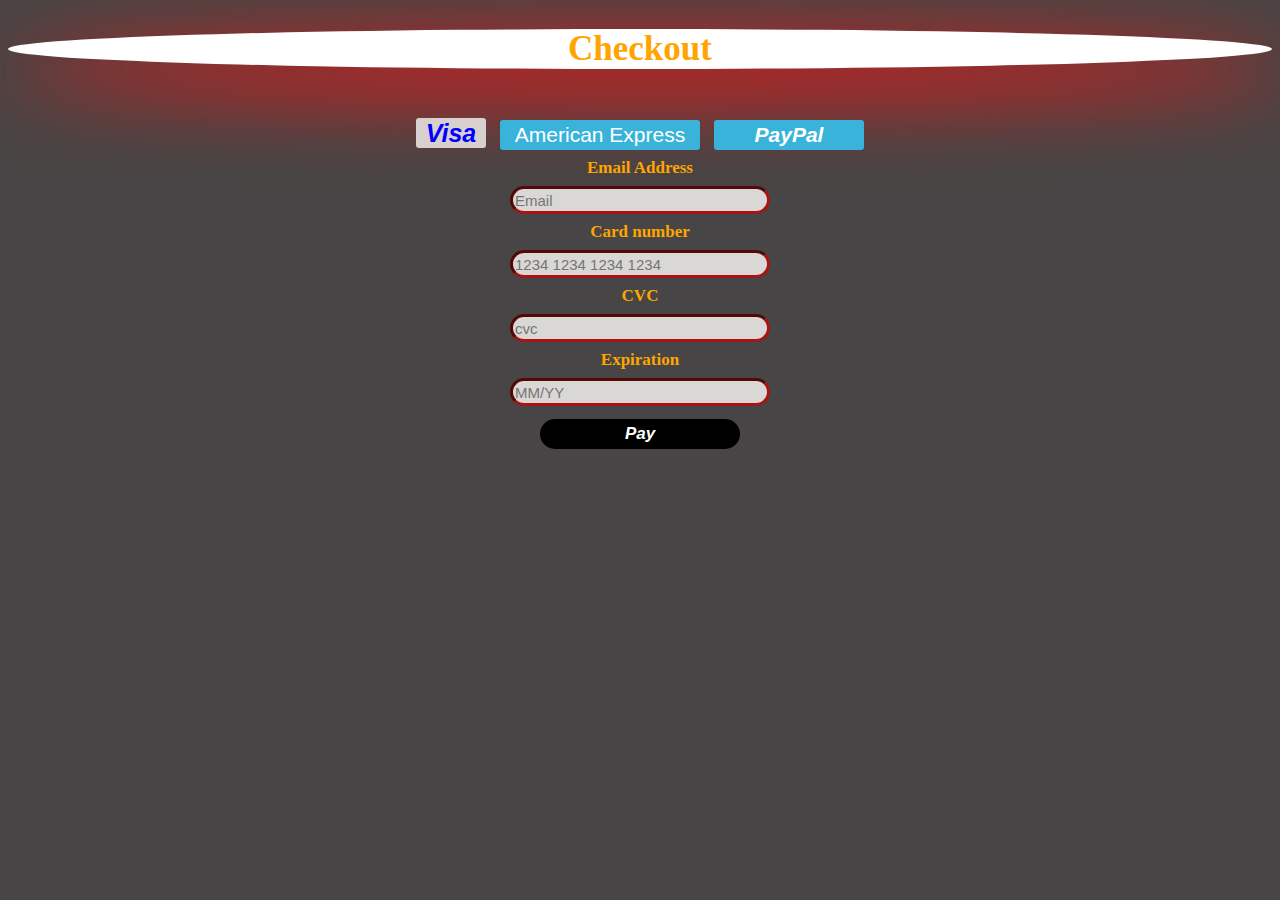
<file: payment.html>
<!DOCTYPE html>
<html lang="en">

<head>
  <meta charset="UTF-8">
  <meta name="viewport" content="width=device-width, initial-scale=1.0">
  <title>Document</title>
  <link rel="stylesheet" href="payment.css">
</head>

<body>
   
  <h2> Checkout</h2>

  <div class="div-2">
    <button class="but-1">Visa</button>
    <button class="but-2">American Express</button>
    <button class="but-3">PayPal</button>
  </div>
  <div class="div-1">
    <p class="em-1">Email Address</p>
    <input class="Inp-3" type="text" placeholder="Email">
    <p class="em-1">Card number</p>
    <input class="Inp-3" type="text" placeholder="1234 1234 1234 1234">
    <p class="em-1">CVC</p>
    <input class="Inp-3" type="text" placeholder="cvc">
    <p class="em-1">Expiration</p>
    <input class="Inp-3" type="text" placeholder="MM/YY">

  </div>
  <div class="paynow">
    <button onclick="blur" class="paynow-1"> Pay</button>
  </div>





</body>

</html>
</file>
<file: payment.css>
body{
   background-color: rgb(71, 69, 69);
  
  }
  h2{
    text-align: center;
    font-weight: bold;
    box-shadow: 10px 20px 80px 10px rgb(228, 24, 24);
    color: orange;
    font-size: 35px;
    background-color: white;
    border-radius: 70%;
  }
  .em-1{
   font-size: 17px;
   font-weight: bold;
   color: orange;
   line-height: 2px;
   
  }
  .Inp-3{
    line-height: 2px;
  height: 20px;
  width: 250px;
  border-radius: 90px;
  font-size: 15px;
  background-color: rgb(218, 216, 213);
  border: inset;
  border-color: rgb(167, 20, 20);
  
  
  
  }
  .Inp-3:hover{
    background-color: rgb(161, 125, 57);
  }
  .but-1{
   margin-top: 20px;
   height:30px;
   width: 70px;
   background-color: rgb(216, 207, 207);
   border-radius:3px;
  font-weight: bold;
   color: blue;
   font-size: 25px;
   font-style: italic;
   border: 3px;
  }
  .but-2{
    height: 30px;
    width: 200px;
    margin-top: 20px;
    margin-left: 10px;
    background-color: rgb(58, 179, 219);
    font-size: 21px;
    color: white;
    border: 2px;
    border-radius: 3px;
  }
  .but-3{
    height: 30px;
    width: 150px;
    margin-top: 20px;
    margin-left: 10px;
    background-color: rgb(58, 179, 219);
    font-size: 21px;
    color: white;
    border: 2px;
    border-radius: 3px;
    font-weight: bold;
    font-style: italic;
  }
  .div-1{
  text-align: center;
  
  }
  .div-2{
  text-align: center;
  
  border: 20px;
  border-radius: 34px;
  }
  .but-1:hover{
    background-color: rgb(230, 174, 71);
  }
  .but-2:hover{
    background-color: rgb(230, 174, 71);
  }
  .but-3:hover:hover{
    background-color: rgb(230, 174, 71);
  }
  .p-1{
    font-weight: bold;
    font-size: 20px;
    line-height: 40px;
  }
  .paynow-1{
    background-color: black;
    color: white;
    height: 30px;
    width: 200px;
    border: none;
  border-radius: 25px;
  font-size: 17px;
  font-weight: bold;
  font-style: italic;

  }
  .paynow{
    text-align: center;
    line-height: 55px;
   
  
  }
  .paynow-1:hover{
    background-color: rgb(202, 133, 5);
    transition: background-color 1s;
  }
</file>
